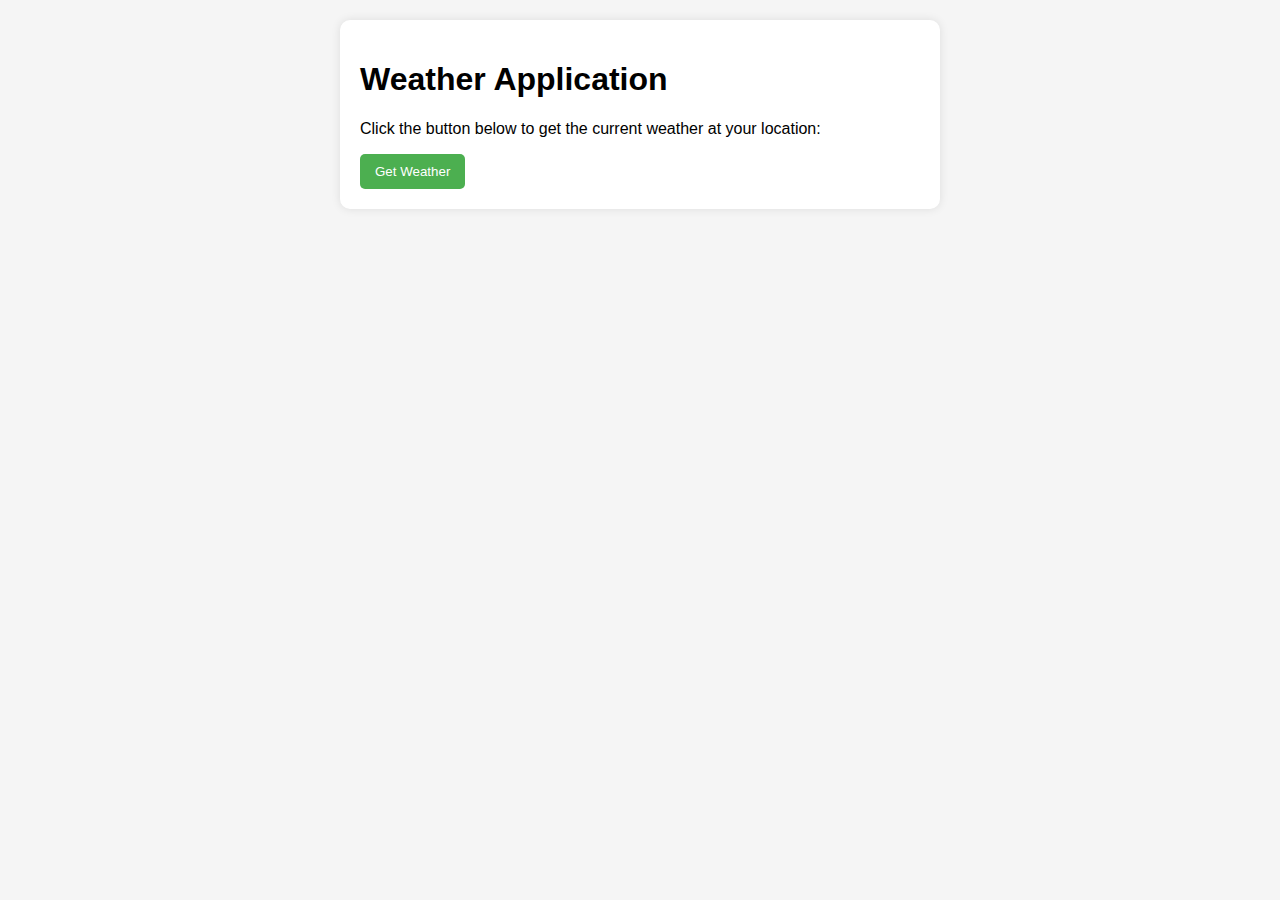
<file: TASK 1/index.html>
<!DOCTYPE html>
<html lang="en">
<head>
    <meta charset="UTF-8">
    <meta name="viewport" content="width=device-width, initial-scale=1.0">
    <title>Weather Application</title>
    <style>
        body {
            font-family: Arial, sans-serif;
            max-width: 600px;
            margin: 0 auto;
            padding: 20px;
            background-color: #f5f5f5;
        }
        .container {
            background-color: white;
            border-radius: 10px;
            padding: 20px;
            box-shadow: 0 0 10px rgba(0, 0, 0, 0.1);
        }
        .weather-info {
            margin-top: 20px;
        }
        .weather-data {
            display: none;
            margin-top: 20px;
        }
        .loading {
            display: none;
            text-align: center;
            margin-top: 20px;
        }
        .error {
            display: none;
            color: red;
            margin-top: 20px;
        }
        button {
            background-color: #4CAF50;
            color: white;
            border: none;
            padding: 10px 15px;
            border-radius: 5px;
            cursor: pointer;
        }
        button:hover {
            background-color: #45a049;
        }
    </style>
</head>
<body>
    <div class="container">
        <h1>Weather Application</h1>
        <p>Click the button below to get the current weather at your location:</p>
        <button id="get-weather">Get Weather</button>
        
        <div id="loading" class="loading">
            <p>Loading weather data...</p>
        </div>
        
        <div id="error" class="error">
            <p>Error fetching weather data. Please try again.</p>
        </div>
        
        <div id="weather-data" class="weather-data">
            <h2>Current Weather</h2>
            <div class="weather-info">
                <p><strong>Location:</strong> <span id="location"></span></p>
                <p><strong>Temperature:</strong> <span id="temperature"></span> °C</p>
                <p><strong>Condition:</strong> <span id="condition"></span></p>
                <p><strong>Humidity:</strong> <span id="humidity"></span>%</p>
                <p><strong>Wind:</strong> <span id="wind"></span> km/h</p>
            </div>
        </div>
    </div>

    <script src="app.js"></script>
</body>
</html>
</file>
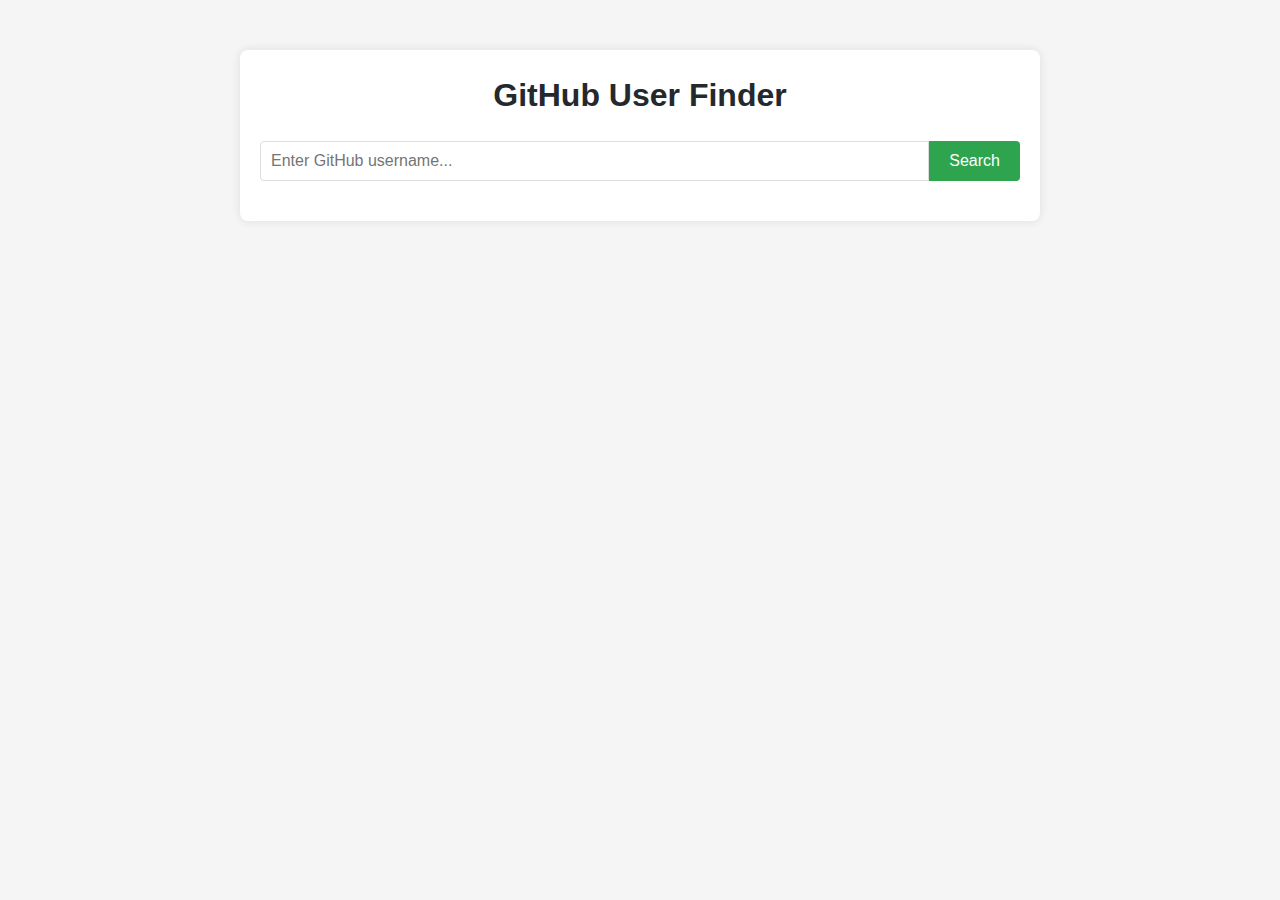
<file: TASK 2/index.html>
<!DOCTYPE html>
<html lang="en">
<head>
    <meta charset="UTF-8">
    <meta name="viewport" content="width=device-width, initial-scale=1.0">
    <title>GitHub User Finder</title>
    <link rel="stylesheet" href="style.css">
</head>
<body>
    <div class="container">
        <h1>GitHub User Finder</h1>
        <div class="search-container">
            <input type="text" id="username" placeholder="Enter GitHub username...">
            <button id="search">Search</button>
        </div>
        <div id="profile-container">
        </div>
    </div>
    <script src="script.js"></script>
</body>
</html>
</file>
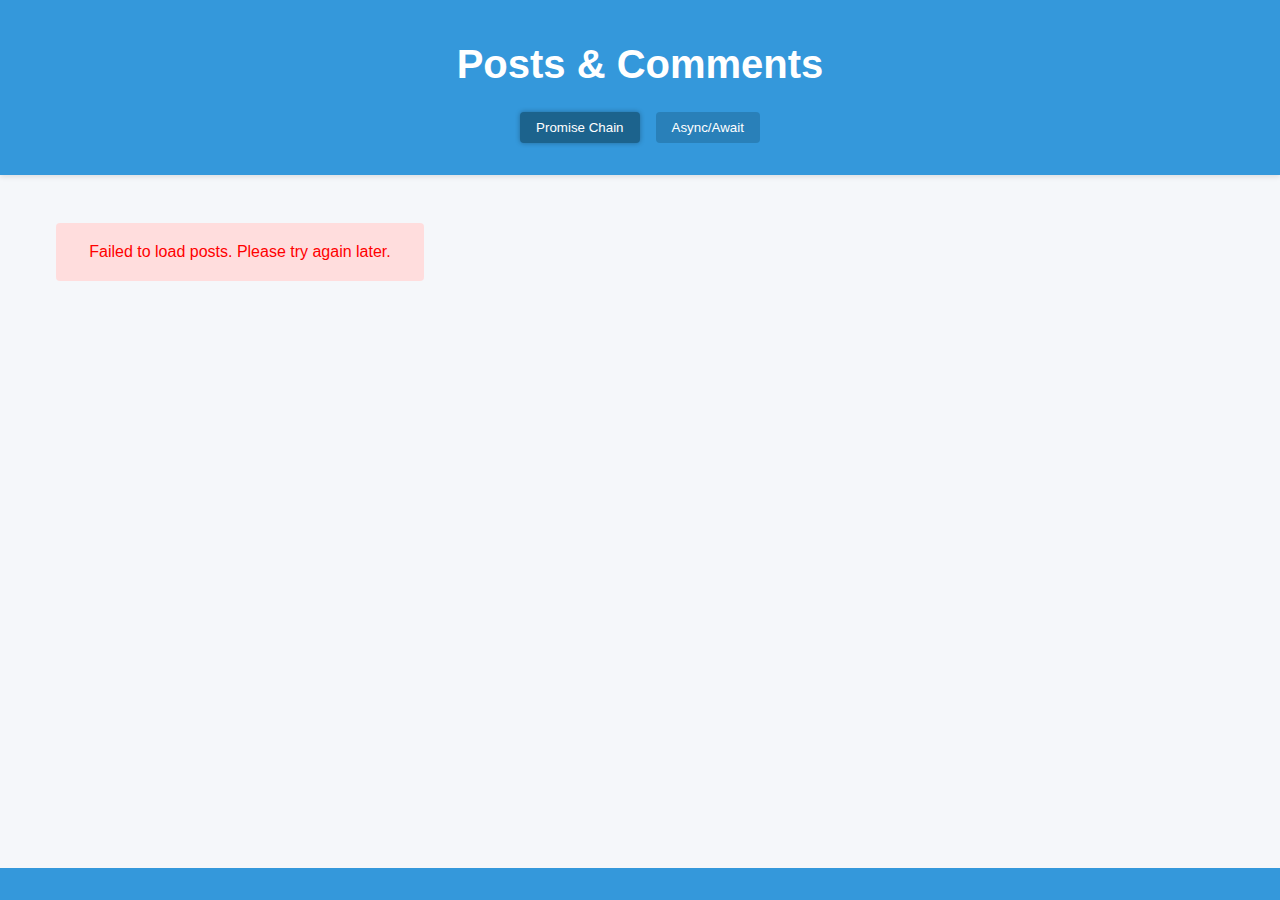
<file: TASK 3/index.html>
<!DOCTYPE html>
<html lang="en">
<head>
    <meta charset="UTF-8">
    <meta name="viewport" content="width=device-width, initial-scale=1.0">
    <title>JSONPlaceholder</title>
    <link rel="stylesheet" href="styles.css">
    <link rel="stylesheet" href="https://cdnjs.cloudflare.com/ajax/libs/font-awesome/6.0.0-beta3/css/all.min.css">
</head>
<body>
    <header>
        <h1>Posts & Comments</h1>
        <div class="toggle-container">
            <button id="promiseBtn" class="active">Promise Chain</button>
            <button id="asyncBtn">Async/Await</button>
        </div>
    </header>

    <main>
        <div class="loader" id="loader">
            <div class="spinner"></div>
        </div>
        <div id="posts-container" class="posts-container">
        </div>
    </main>

    <footer>

    </footer>

    <script src="promise-approach.js"></script>
    <script src="async-await-approach.js"></script>
    <script src="app.js"></script>
</body>
</html>
</file>
<file: TASK 2/style.css>
* {
    margin: 0;
    padding: 0;
    box-sizing: border-box;
    font-family: 'Segoe UI', Tahoma, Geneva, Verdana, sans-serif;
}

body {
    background-color: #f5f5f5;
    color: #333;
    line-height: 1.6;
}

.container {
    max-width: 800px;
    margin: 50px auto;
    padding: 20px;
    background-color: #fff;
    border-radius: 8px;
    box-shadow: 0 0 10px rgba(0, 0, 0, 0.1);
}

h1 {
    text-align: center;
    margin-bottom: 20px;
    color: #24292e;
}

.search-container {
    display: flex;
    margin-bottom: 20px;
}

#username {
    flex: 1;
    padding: 10px;
    border: 1px solid #ddd;
    border-radius: 4px 0 0 4px;
    font-size: 16px;
}

#search {
    padding: 10px 20px;
    background-color: #2ea44f;
    color: white;
    border: none;
    border-radius: 0 4px 4px 0;
    cursor: pointer;
    font-size: 16px;
    transition: background-color 0.3s;
}

#search:hover {
    background-color: #2c974b;
}

#profile-container {
    display: none;
    padding: 20px;
    border: 1px solid #ddd;
    border-radius: 4px;
}

.profile {
    display: flex;
    flex-direction: column;
    align-items: center;
}

.profile-header {
    display: flex;
    align-items: center;
    width: 100%;
    margin-bottom: 20px;
}

.avatar {
    width: 100px;
    height: 100px;
    border-radius: 50%;
    margin-right: 20px;
}

.profile-info {
    flex: 1;
}

.profile-name {
    font-size: 24px;
    margin-bottom: 5px;
}

.profile-username {
    color: #666;
    margin-bottom: 10px;
}

.profile-bio {
    margin-bottom: 15px;
}

.profile-stats {
    display: flex;
    justify-content: space-around;
    width: 100%;
    margin-bottom: 20px;
}

.stat {
    text-align: center;
}

.stat-value {
    font-size: 20px;
    font-weight: bold;
    color: #24292e;
}

.stat-name {
    font-size: 14px;
    color: #666;
}

.profile-links {
    width: 100%;
}

.profile-link {
    display: block;
    padding: 10px;
    margin-bottom: 10px;
    background-color: #f6f8fa;
    border-radius: 4px;
    text-decoration: none;
    color: #0366d6;
}

.profile-link:hover {
    background-color: #ebeef1;
}

.error-message {
    color: #cb2431;
    text-align: center;
    padding: 10px;
    background-color: #ffeef0;
    border-radius: 4px;
    margin-bottom: 20px;
}

@media (max-width: 600px) {
    .profile-header {
        flex-direction: column;
        text-align: center;
    }
    
    .avatar {
        margin-right: 0;
        margin-bottom: 15px;
    }
    
    .profile-stats {
        flex-direction: column;
    }
    
    .stat {
        margin-bottom: 10px;
    }
}
</file>
<file: TASK 3/styles.css>
* {
    margin: 0;
    padding: 0;
    box-sizing: border-box;
}

body {
    font-family: 'Segoe UI', Tahoma, Geneva, Verdana, sans-serif;
    line-height: 1.6;
    color: #333;
    background-color: #f5f7fa;
    padding-bottom: 2rem;
}

header {
    background-color: #3498db;
    color: white;
    text-align: center;
    padding: 2rem 1rem;
    box-shadow: 0 2px 5px rgba(0, 0, 0, 0.1);
}

header h1 {
    margin-bottom: 1rem;
    font-size: 2.5rem;
}

.toggle-container {
    display: flex;
    justify-content: center;
    gap: 1rem;
    margin-top: 1rem;
}

button {
    padding: 0.5rem 1rem;
    border: none;
    border-radius: 4px;
    background-color: #2980b9;
    color: white;
    cursor: pointer;
    transition: all 0.3s ease;
}

button:hover {
    background-color: #1c638d;
}

button.active {
    background-color: #1c638d;
    box-shadow: 0 0 5px rgba(0, 0, 0, 0.3);
}

main {
    max-width: 1200px;
    margin: 2rem auto;
    padding: 0 1rem;
}

.loader {
    display: flex;
    justify-content: center;
    align-items: center;
    height: 100px;
}

.spinner {
    width: 50px;
    height: 50px;
    border: 5px solid rgba(0, 0, 0, 0.1);
    border-top-color: #3498db;
    border-radius: 50%;
    animation: spin 1s ease-in-out infinite;
}

@keyframes spin {
    to { transform: rotate(360deg); }
}

.posts-container {
    display: grid;
    grid-template-columns: repeat(auto-fill, minmax(300px, 1fr));
    gap: 2rem;
}

.post-card {
    background-color: white;
    border-radius: 8px;
    overflow: hidden;
    box-shadow: 0 4px 6px rgba(0, 0, 0, 0.1);
    transition: transform 0.3s ease;
}

.post-card:hover {
    transform: translateY(-5px);
}

.post-header {
    background-color: #3498db;
    color: white;
    padding: 1rem;
}

.post-title {
    font-size: 1.2rem;
    margin-bottom: 0.5rem;
}

.post-body {
    padding: 1rem;
    color: #555;
}

.comments-section {
    background-color: #f9f9f9;
    padding: 1rem;
    border-top: 1px solid #eee;
}

.comments-toggle {
    display: flex;
    justify-content: space-between;
    align-items: center;
    cursor: pointer;
    padding: 0.5rem 0;
}

.comments-toggle h3 {
    font-size: 1rem;
    color: #3498db;
}

.comments-list {
    display: none;
    margin-top: 1rem;
}

.comments-list.show {
    display: block;
}

.comment {
    background-color: white;
    padding: 1rem;
    border-radius: 4px;
    margin-bottom: 1rem;
    box-shadow: 0 1px 3px rgba(0, 0, 0, 0.1);
}

.comment:last-child {
    margin-bottom: 0;
}

.comment-name {
    font-weight: bold;
    color: #2c3e50;
    margin-bottom: 0.3rem;
}

.comment-email {
    color: #7f8c8d;
    font-size: 0.8rem;
    margin-bottom: 0.5rem;
}

.comment-body {
    font-size: 0.9rem;
}

footer {
    text-align: center;
    padding: 1rem;
    background-color: #3498db;
    color: white;
    position: fixed;
    bottom: 0;
    width: 100%;
}

@media (max-width: 768px) {
    .posts-container {
        grid-template-columns: 1fr;
    }
    
    header h1 {
        font-size: 2rem;
    }
}
</file>
